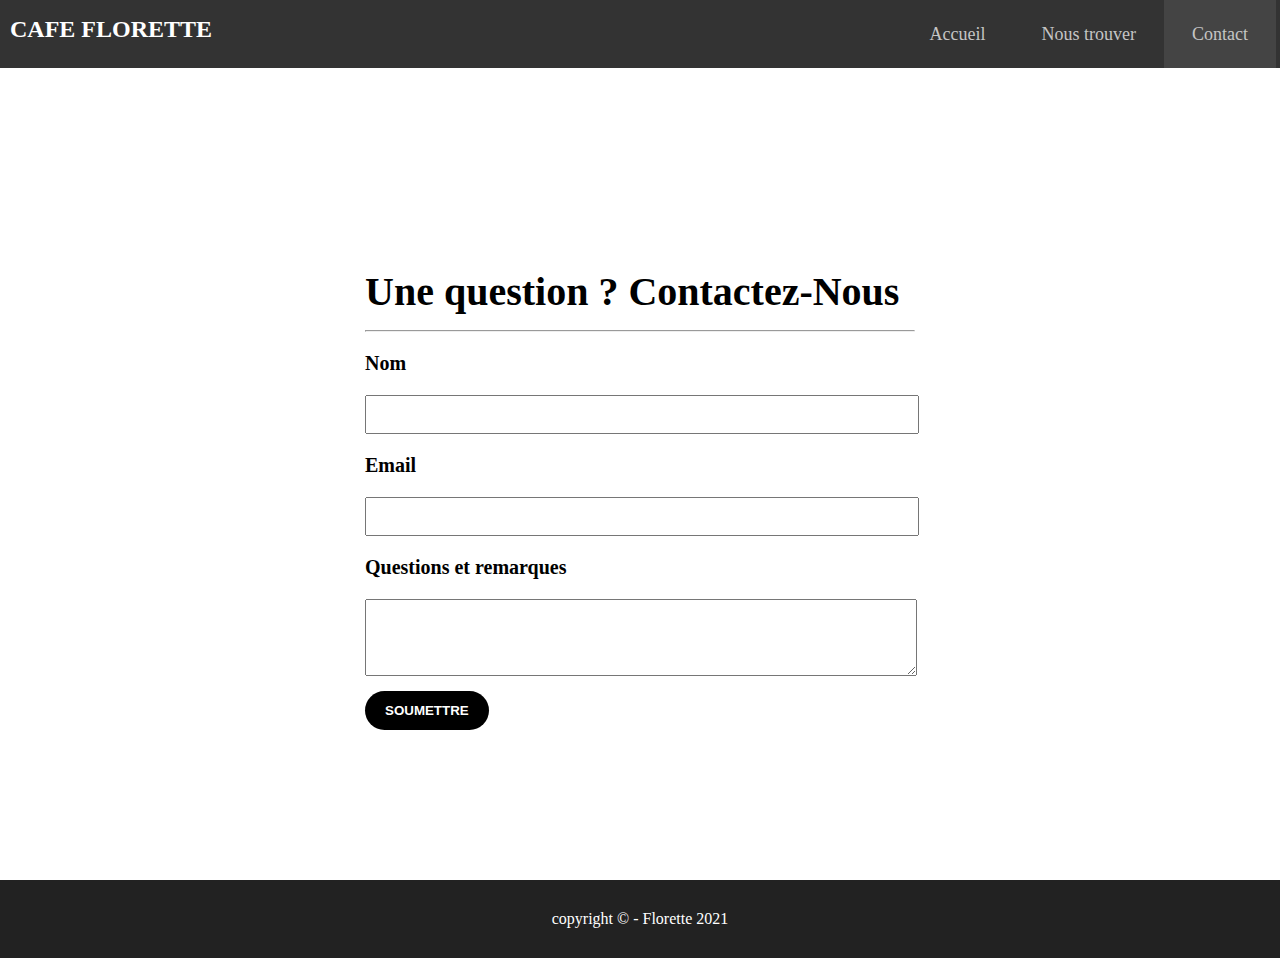
<file: contact.html>
<!DOCTYPE html>
<html lang="en">

<head>
    <meta charset="UTF-8">
    <link rel="stylesheet" href="contact.css">
    <meta http-equiv="X-UA-Compatible" content="IE=edge">
    <meta name="viewport" content="width=device-width, initial-scale=1.0">
    <title>Document</title>
</head>

<body>
    <header>
        <div class="logo">
            <h2><a href="index.html">CAFE FLORETTE</a> </h2>
        </div>
        <nav class="menu">
            <ul class="menu-list">
                <li class="menu-list-items"><a href="index.html" class="menu-list-link">Accueil</a></li>
                <li class="menu-list-items"><a href="where.html" class="menu-list-link">Nous trouver</a></li>
                <li class="menu-list-items"><a href="contact.html" class="menu-list-link active">Contact</a></li>
            </ul>
        </nav>
    </header>
    <section class="contact ">
        <h1>Une question ? Contactez-Nous</h1>
        <hr>
        <div class="inpute">
            <label for="nom">Nom</label><br>
            <input type="text" name="" id="nom">
        </div>
        <div class="inpute">
            <label for="mail">Email</label><br>
            <input type="email" name="" id="mail">
        </div>
        <div class="inpute">
            <label for="ask">Questions et remarques</label><br>
            <textarea name="" id="ask" cols="10" rows="5"></textarea>
        </div>
        <button class="end-binput" type="submit">SOUMETTRE</button>
    </section>
    <footer>
        <p>copyright &copy; - Florette 2021</p>
    </footer>
</body>

</html>
</file>
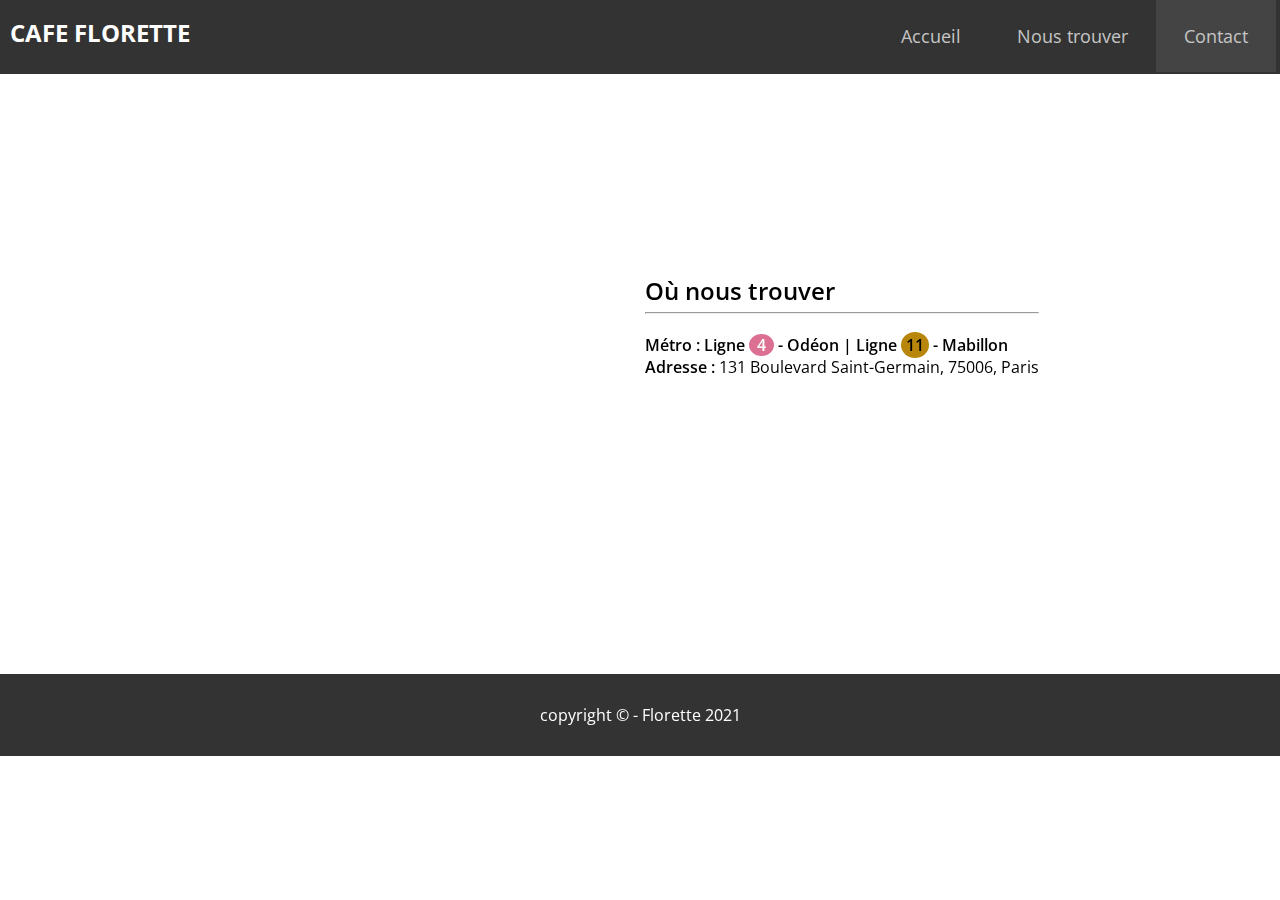
<file: where.html>
<!DOCTYPE html>
<html lang="en">

<head>
    <meta charset="UTF-8">
    <meta http-equiv="X-UA-Compatible" content="IE=edge">
    <link rel="stylesheet" href="where.css">
    <meta name="viewport" content="width=device-width, initial-scale=1.0">
    <title>nous trouver</title>
</head>

<body>
    <header>
        <div class="logo">
            <h2><a href="index.html">CAFE FLORETTE</a> </h2>
        </div>
        <nav class="menu">
            <ul class="menu-list">
                <li class="menu-list-items"><a href="index.html" class="menu-list-link">Accueil</a></li>
                <li class="menu-list-items"><a href="where.html" class="menu-list-link">Nous trouver</a></li>
                <li class="menu-list-items"><a href="contact.html" class="menu-list-link active">Contact</a></li>
            </ul>
        </nav>
    </header>
    <main>
        <section class="section">
            <iframe
                src="https://www.google.com/maps/embed?pb=!1m18!1m12!1m3!1d108702.95044087282!2d-8.078064634151598!3d31.634748397302765!2m3!1f0!2f0!3f0!3m2!1i1024!2i768!4f13.1!3m3!1m2!1s0xdafee8d96179e51%3A0x5950b6534f87adb8!2sMarrakech!5e0!3m2!1sfr!2sma!4v1676222227619!5m2!1sfr!2sma"
                width="600" height="450" style="border:0;" allowfullscreen="" loading="lazy"
                referrerpolicy="no-referrer-when-downgrade"></iframe>
            <div>
                <h1>Où nous trouver</h1>
                <hr>
                <p>Métro : Ligne <span class="t4">4</span> - Odéon | Ligne <span class="t11">11</span> - Mabillon</p>
                <p>Adresse : <span class="upper">131 Boulevard Saint-Germain, 75006, Paris</span></p>
            </div>
        </section>
    </main>
    <footer>
        <p>copyright &copy; - Florette 2021</p>
    </footer>
</body>

</html>
</file>
<file: contact.css>
@import url("https://cdn.jsdelivr.net/npm/bootstrap-icons@1.10.3/font/bootstrap-icons.css");
* {
  margin: 0;
  padding: 0;
}
header {
  background-color: #333;
  padding-bottom: 25px;
  padding-top: 16px;
}
.logo,
.menu {
  display: inline-block;
  vertical-align: middle;
}
.menu-list-link {
  padding: 20px 28px;
  margin-right: -4px;
  font-size: 18px;
}
.menu-list-items {
  display: inline;
}

.active,
.menu-list-items:hover {
  padding-top: 27px;
  padding-bottom: 24px;
  margin-bottom: 10px;
  background-color: #444;
}
.menu-list-link {
  text-decoration: none;
  color: rgb(197, 197, 197);
}
.menu {
  float: right;
  padding: 8px;
}
.logo a {
  color: white;
  text-decoration: none;
  padding-left: 10px;
}
.contact {
  width: 550px;
  margin: auto;
  padding-top: 200px;
  font-weight: bold;
  display: block;
  font-size: 20px;
  margin-bottom: 150px;
}
.inpute,
textarea,
.inpute input {
  margin-top: 20px;
  width: 550px;
}
hr {
  margin-top: 15px;
}
.inpute input {
  padding: 10px 0;
}
.end-binput {
  margin-top: 10px;
  padding: 12px 20px;
  border-radius: 20px;
  border: none;
  font-weight: bolder;
  background-color: black;
  color: white;
}
footer {
  background-color: rgb(34, 34, 34);
  text-align: center;
}
footer p {
  padding: 30px;
  color: white;
}
</file>
<file: where.css>
@import url("https://cdn.jsdelivr.net/npm/bootstrap-icons@1.10.3/font/bootstrap-icons.css");
@import url("https://fonts.googleapis.com/css2?family=Open+Sans:wght@400&display=swap");
@import url("https://fonts.googleapis.com/css2?family=Open+Sans:wght@700&display=swap");
* {
  margin: 0;
  padding: 0;
}
body,
html {
  font-family: "Open Sans", sans-serif;
}

header {
  background-color: #333;
  padding-bottom: 25px;
  padding-top: 16px;
}
.logo,
.menu {
  display: inline-block;
  vertical-align: middle;
}
.menu-list-link {
  padding: 20px 28px;
  margin-right: -4px;
  font-size: 18px;
}
.menu-list-items {
  display: inline;
}

.active,
.menu-list-items:hover {
  padding-top: 27px;
  padding-bottom: 24px;
  margin-bottom: 10px;
  background-color: #444;
}
.menu-list-link {
  text-decoration: none;
  color: rgb(197, 197, 197);
}
.menu {
  float: right;
  padding: 8px;
}
.logo a {
  color: white;
  text-decoration: none;
  padding-left: 10px;
}
.section {
  display: flex;
  width: 890px;
  font-weight: 600;
  margin: 200px auto 100px;
}
iframe {
  width: 400px;
  height: 300px;
  margin-right: 50px;
}
.section h1 {
  font-size: 24px;

  font-weight: 600;
}
hr {
  margin-top: 5px;
  margin-bottom: 20px;
}
.t4 {
  background-color: palevioletred;
  padding: 0px 8px;
  border-radius: 70%;

  color: white;
}
.t11 {
  padding: 2px 5px;
  background-color: darkgoldenrod;
  border-radius: 70%;
}
.upper {
  font-weight: normal;
}
footer {
  margin: 0;
  background-color: #333;
  padding: 30px;
  text-align: center;
  color: white;
}
</file>
